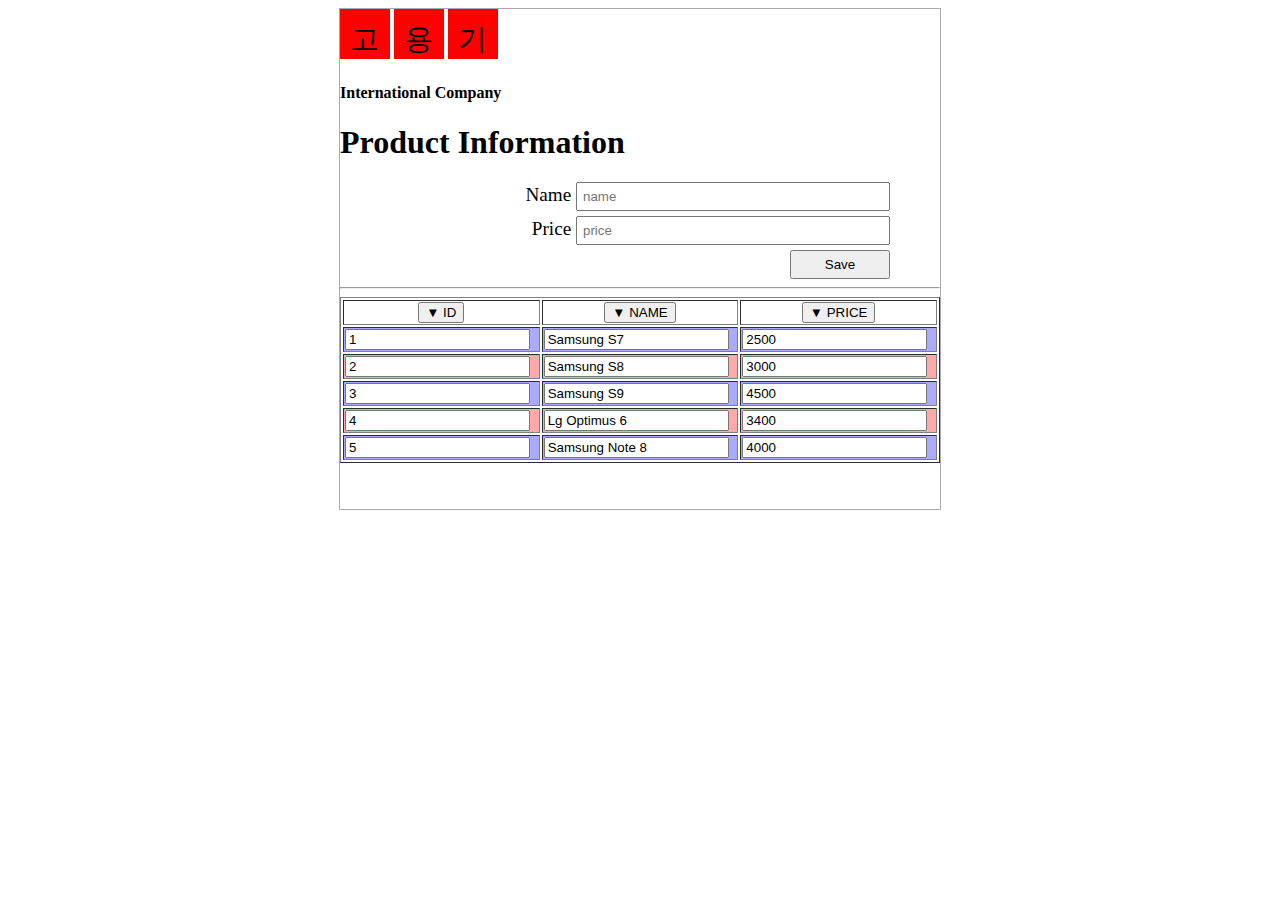
<file: mid-exam/index.html>
<!DOCTYPE html>
<html lang="en">
<head>
    <meta charset="UTF-8">
    <meta name="viewport" content="width=device-width, initial-scale=1.0">
    <meta http-equiv="X-UA-Compatible" content="ie=edge">
    <title>Document</title>
    <link rel="stylesheet" type="text/css" href="../css/style.css">
    <script src="../js/app.js"></script>
</head>
<body>
   
    <div id="main">
            <div class="svg">
                    <svg height="50" width="50">
                        <rect class="good" height="50" width="50"></rect>
                        <text x="10" y="40" font-size="30px">고</text>
                    </svg>
                    
                    <svg height="50" width="50">
                        <rect class="good" height="50" width="50"></rect>
                        <text x="10" y="40" font-size="30px">용</text>
                    </svg>
    
                    <svg height="50" width="50">
                        <rect class="good" height="50" width="50"></rect>
                        <text x="10" y="40" font-size="30px">기</text>
                    </svg>
                </div>
        <h4>International Company</h4>
        <h1>Product Information</h1>
        <div id="entry">
            <div>Name <input type="text" id="name" placeholder="name"/></div>
            <div>Price <input type="text" id="price2" placeholder="price"/></div>
            <div> <button id="save">Save</button></div>
        </div>
    
    <hr/>
    <table width="100%" border="1">
        <tr>
            <th><button id="id">▼ ID</button></th>
            <th><button id="name1">▼ NAME</button></th>
            <th><button id="price1">▼ PRICE</button></th>
        </tr>
        <tbody id="datax" onkeydown="endCheck(event)">

        </tbody>
    </table>
    </div>
    
</body>
</html>
</file>
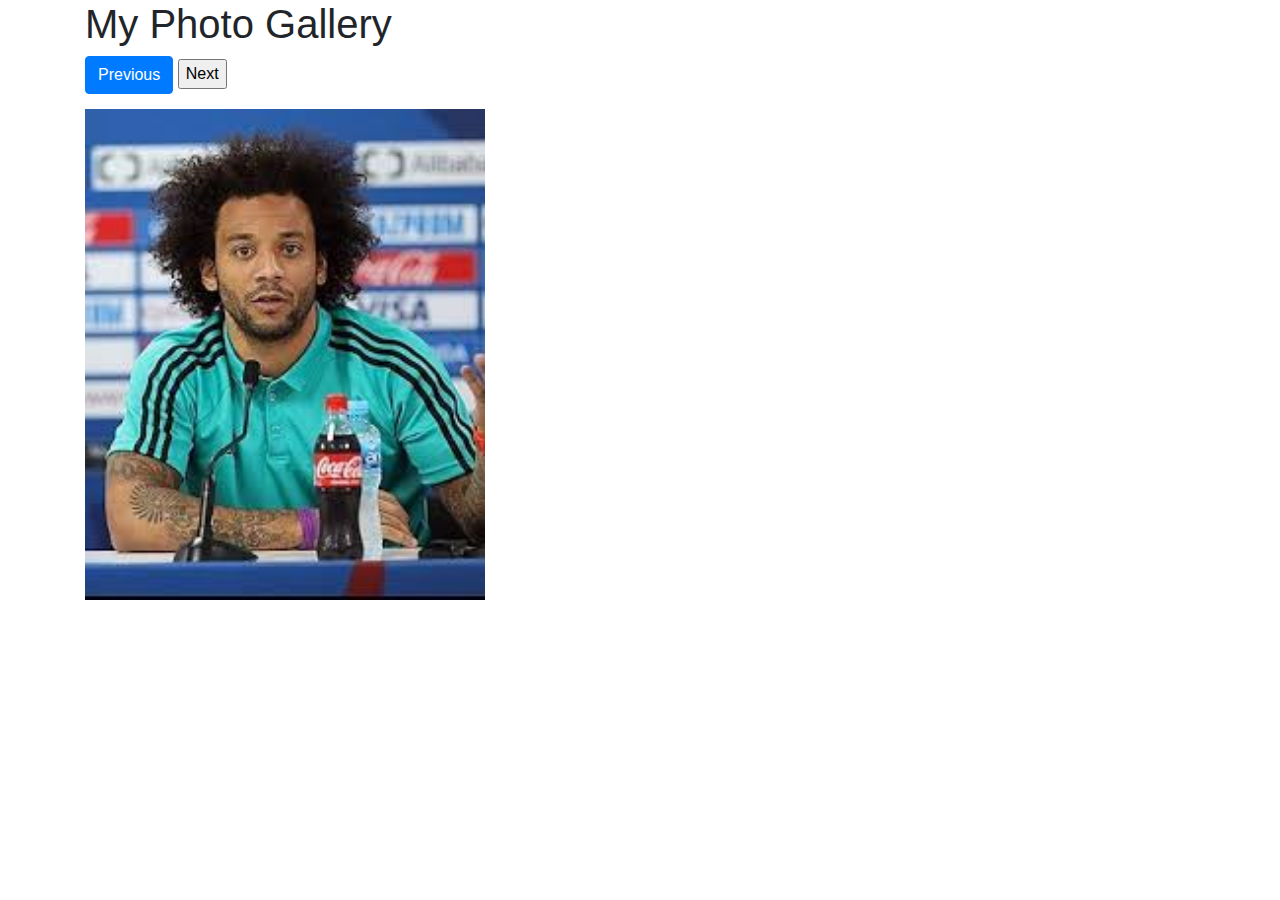
<file: homework/homework4.html>
<!DOCTYPE html>
        <html lang="en">
          <head>
            <meta charset="UTF-8" />
            <meta name="viewport" content="width=device-width, initial-scale=1.0" />
            <meta http-equiv="X-UA-Compatible" content="ie=edge" />
            <title>Photo Gallery</title>
            <link
              rel="stylesheet"
              href="https://stackpath.bootstrapcdn.com/bootstrap/4.3.1/css/bootstrap.min.css"
              integrity="sha384-ggOyR0iXCbMQv3Xipma34MD+dH/1fQ784/j6cY/iJTQUOhcWr7x9JvoRxT2MZw1T"
              crossorigin="anonymous"
            />
            <link rel="stylesheet" href="../css/style4.css" />
          </head>
          <body>
            <div class="container">
              <h1>My Photo Gallery</h1>
              <input
                id="prevButton"
                type="button"
                class="btn btn-primary"
                value="Previous"
              />
              <input id="nextButton" type="button" value="Next" />
              <div class="box">
                <img id="picture" src="../images/a.jpeg" />
              </div>
            </div>
          </body>
          <script
            src="https://code.jquery.com/jquery-3.3.1.slim.min.js"
            integrity="sha384-q8i/X+965DzO0rT7abK41JStQIAqVgRVzpbzo5smXKp4YfRvH+8abtTE1Pi6jizo"
            crossorigin="anonymous"
          ></script>
          <script
            src="https://cdnjs.cloudflare.com/ajax/libs/popper.js/1.14.7/umd/popper.min.js"
            integrity="sha384-UO2eT0CpHqdSJQ6hJty5KVphtPhzWj9WO1clHTMGa3JDZwrnQq4sF86dIHNDz0W1"
            crossorigin="anonymous"
          ></script>
          <script
            src="https://stackpath.bootstrapcdn.com/bootstrap/4.3.1/js/bootstrap.min.js"
            integrity="sha384-JjSmVgyd0p3pXB1rRibZUAYoIIy6OrQ6VrjIEaFf/nJGzIxFDsf4x0xIM+B07jRM"
            crossorigin="anonymous"
          ></script>
          <script src="../js/gallery.js"></script>
        </html>
</file>
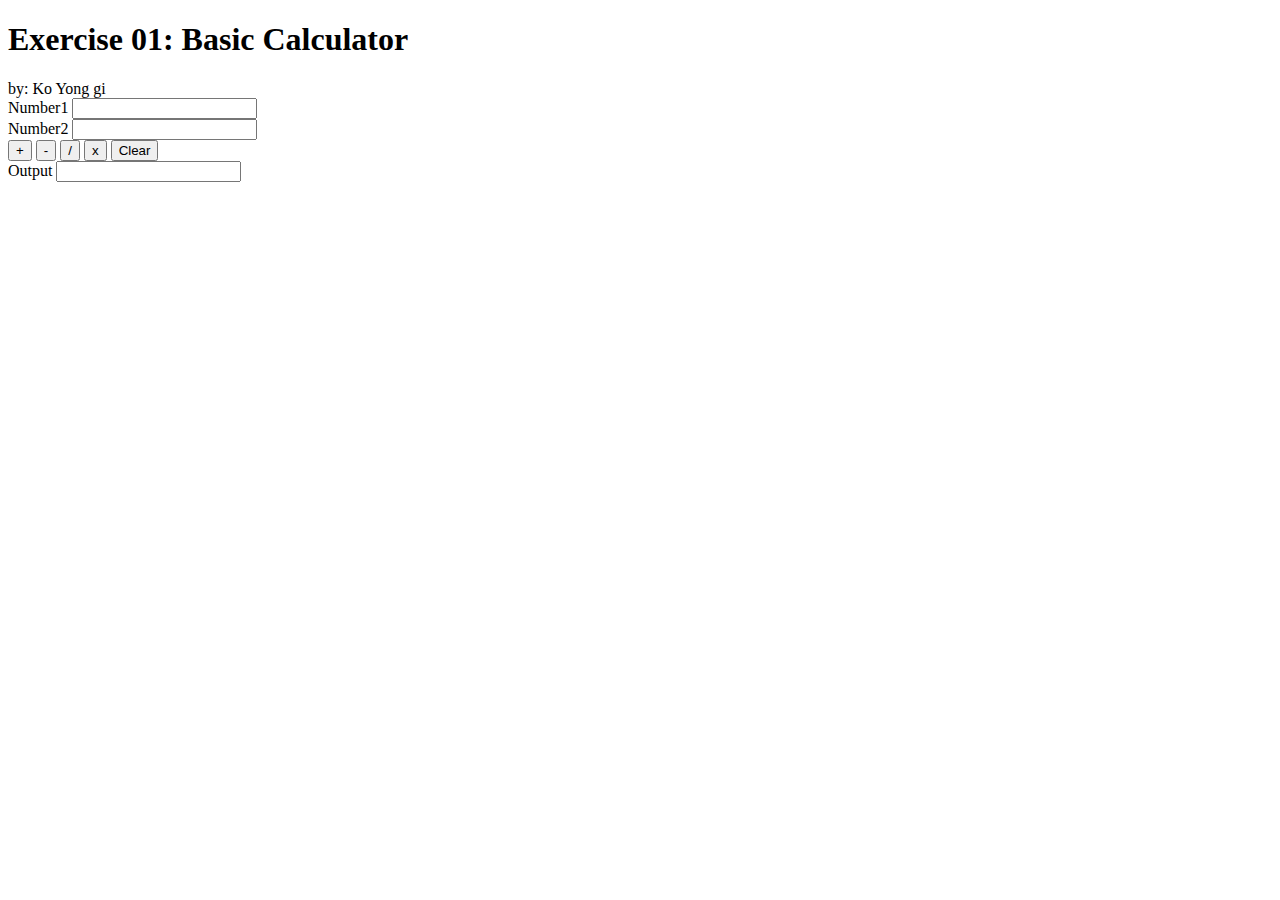
<file: homework/homework5.html>
<!DOCTYPE html>
<html lang="en">
<head>
    <meta charset="UTF-8">
    <meta name="viewport" content="width=device-width, initial-scale=1.0">
    <meta http-equiv="X-UA-Compatible" content="ie=edge">
    <title>Document</title>
</head>
<body>
    <h1>Exercise 01: Basic Calculator</h1>
    by: Ko Yong gi<br>
    Number1 <input type="text" id = "num1" value=""><br>
    Number2 <input type="text" id = "num2" value=""><br>
    <button onclick="plus()">+</button>
    <button onclick="minus()">-</button>
    <button onclick="div()">/</button>
    <button onclick="mul()">x</button>
    <button onclick="document.getElementById('num1').value='',document.getElementById('num2').value='',document.getElementById('outp').value=''">Clear</button><br>
    Output <input type="text" id = "outp" value="">
    <script src="../js/app1.js"></script>
</body>
</html>
</file>
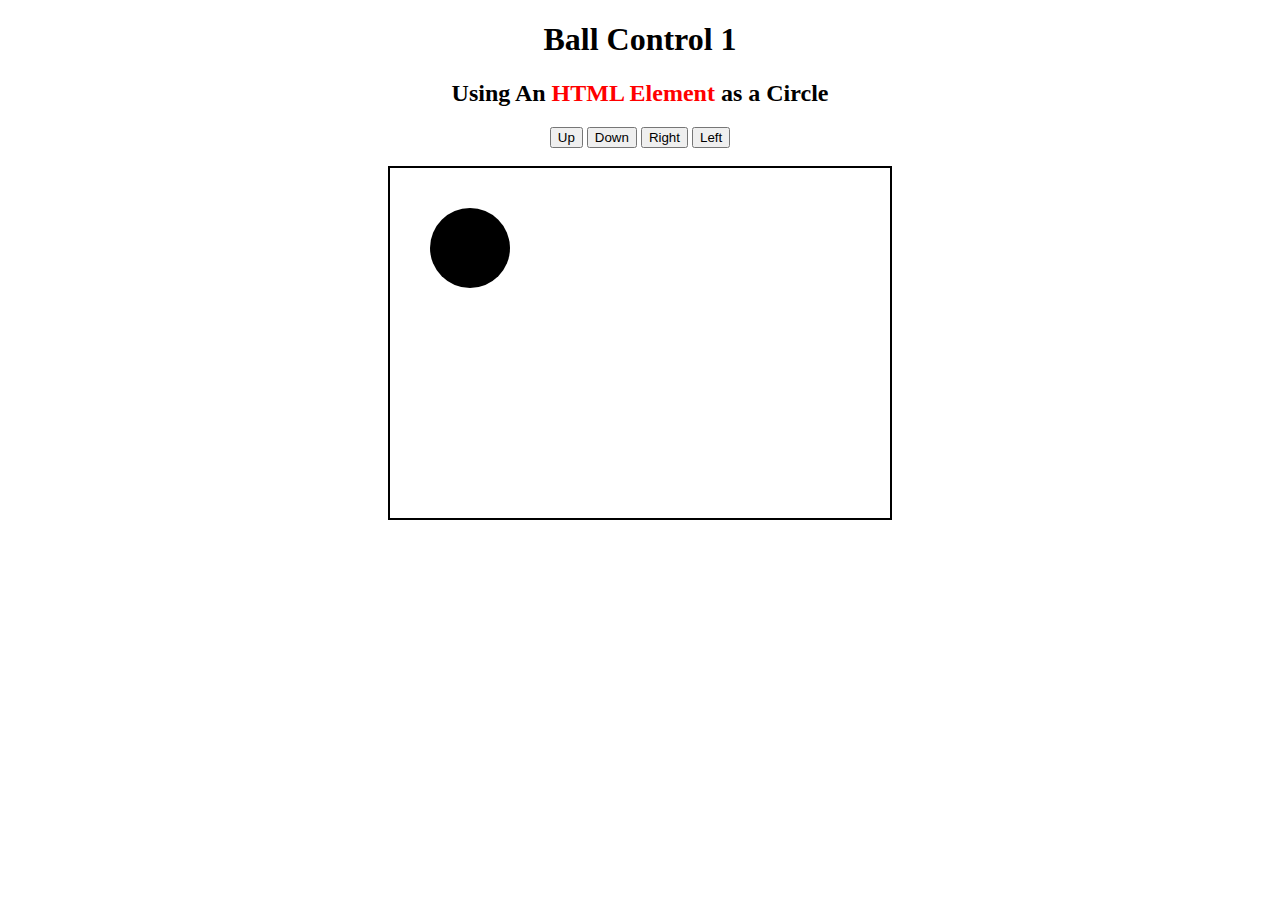
<file: homework/homework6.html>
<!DOCTYPE html>
<html lang="en">
  <head>
    <meta charset="UTF-8" />
    <meta name="viewport" content="width=device-width, initial-scale=1.0" />
    <meta http-equiv="X-UA-Compatible" content="ie=edge" />
    <title>Ball Control 1</title>
    <link rel="stylesheet" href="../css/style5.css" />
  </head>
  <body>
    <div id="main">
      <h1 class="text-center">Ball Control 1</h2>
      <h2 class="text-center">Using An <span class="red">HTML Element</span> as a Circle</h2>
    <div class="text-center">
        <button class="button up"  value="up">Up</button>
        <button class="button down"  value="down">Down</button>
        <button class="button right"  value="right">Right</button>
        <button class="button left"  value="left">Left</button>
    </div>

    <br/>
      <div class="game_area">
        <div id="circle">&nbsp;</div>
      </div>
    </div>

    <script src="../js/app2.js"></script>  
  </body>
</html>
</file>
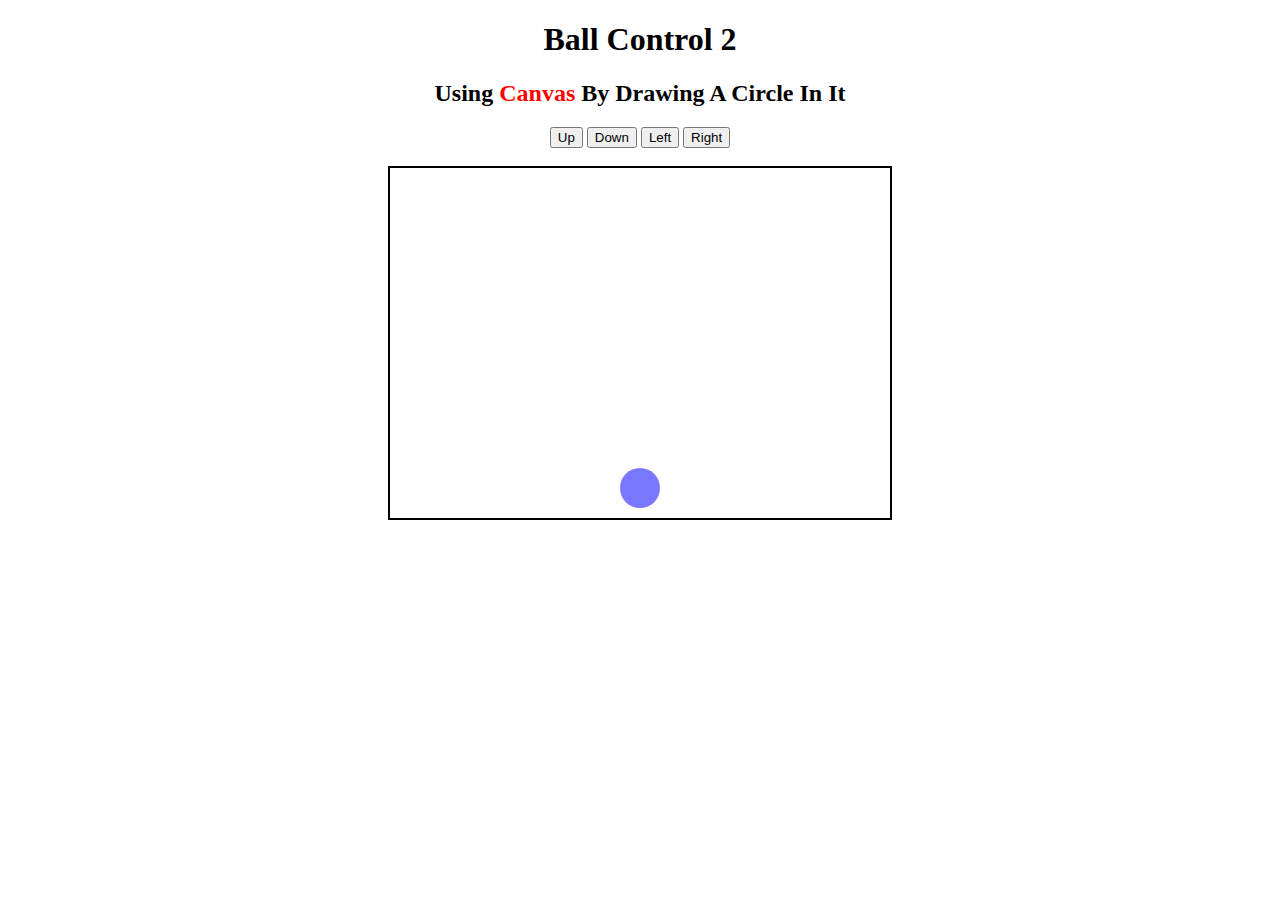
<file: homework/homework6_1.html>
<!DOCTYPE html>
<html lang="en">
  <head>
    <meta charset="UTF-8" />
    <meta name="viewport" content="width=device-width, initial-scale=1.0" />
    <meta http-equiv="X-UA-Compatible" content="ie=edge" />
    <title>Ball Control 2</title>
    <link rel="stylesheet" href="../css/style6.css" />
  </head>
  <body>
    <div id="main">
      <h1>Ball Control 2</h1>
      <h2>Using <span class="red">Canvas</span> 
        
        By Drawing A Circle In It</h2>
      <button id="up">Up</button>
      <button id="down">Down</button>
      <button id="left">Left</button>
      <button id="right">Right</button>
      <br><br>
      <canvas id="game_area" width="500" height="350"> </canvas>
    </div>

    <script src="../js/app3.js"></script>
  </body>
</html>
</file>
<file: css/style.css>
#main {
    border:1px solid #aaa;
    width:600px;
    min-height:500px;
    margin:auto;
}

#entry {
    font-size:1.2em;
}

#entry div {
    text-align: right;
    width:500px;
    margin:auto;
}

#entry div input{
    padding:5px;
    width:300px;
    margin-bottom:5px;
}
#entry div button {
    padding:5px;
    min-width:100px;
}

#datax tr:nth-child(odd){
    background-color:#aaf;
}

#datax tr:nth-child(even) {
    background-color:#faa;
}

.text-center{
    text-align:center;
}


svg {
    background-color:red;
    -webkit-animation-name: example; /* Safari 4.0 - 8.0 */
  -webkit-animation-duration: 4s; /* Safari 4.0 - 8.0 */
  animation-name: example;
  animation-duration: 4s;
}
@-webkit-keyframes example {
    from {background-color: red;}
    to {background-color: yellow;}
  }
  
  /* Standard syntax */
  @keyframes example {
    from {background-color: red;}
    to {background-color: yellow;}
  }

.good {
    fill: transparent;
    stroke-dasharray: 200 540;
    stroke-dashoffset: -450;
    stroke-width: 50px;
    stroke: black;
}

svg text {
    font-size: 29px;
    display: inline-block;
}
</file>
<file: css/style4.css>
/* style.css */


#picture {
  width: 400px;
}

.navbar {
  background-color: #f90 !important;
}

.box {
  margin-top: 15px;
}
</file>
<file: css/style5.css>
#main {
    width: 800px;
    min-height: 500px;
    margin: auto;
    padding-bottom: 10px;
  }
  .game_area {
    width: 500px;
    height: 350px;
    border: 2px solid black;
    margin: auto; 
    position: relative;
    overflow : hidden;
  }
  
  .text-center {
    text-align: center;
    color:black;
  }
  
  #circle {
    width: 80px;
    height: 80px;
    border-radius: 50%;
    background: black;
  
    /*important for positioning */
    position: relative;
    top: 40px;
    left: 40px;
  }
  
  .red {
    color: red;
  }
</file>
<file: css/style6.css>
#main {
    width: 800px;
    min-height: 500px;
    margin: auto;
    text-align: center;
    padding-bottom: 10px;
  }
  #game_area {
    width: 500px;
    height: 350px;
    border: 2px solid black;
    margin: auto;
  }
  .red {
    color: red;
  }
  
  
  h2,h1{
    color:black;
  }
</file>
